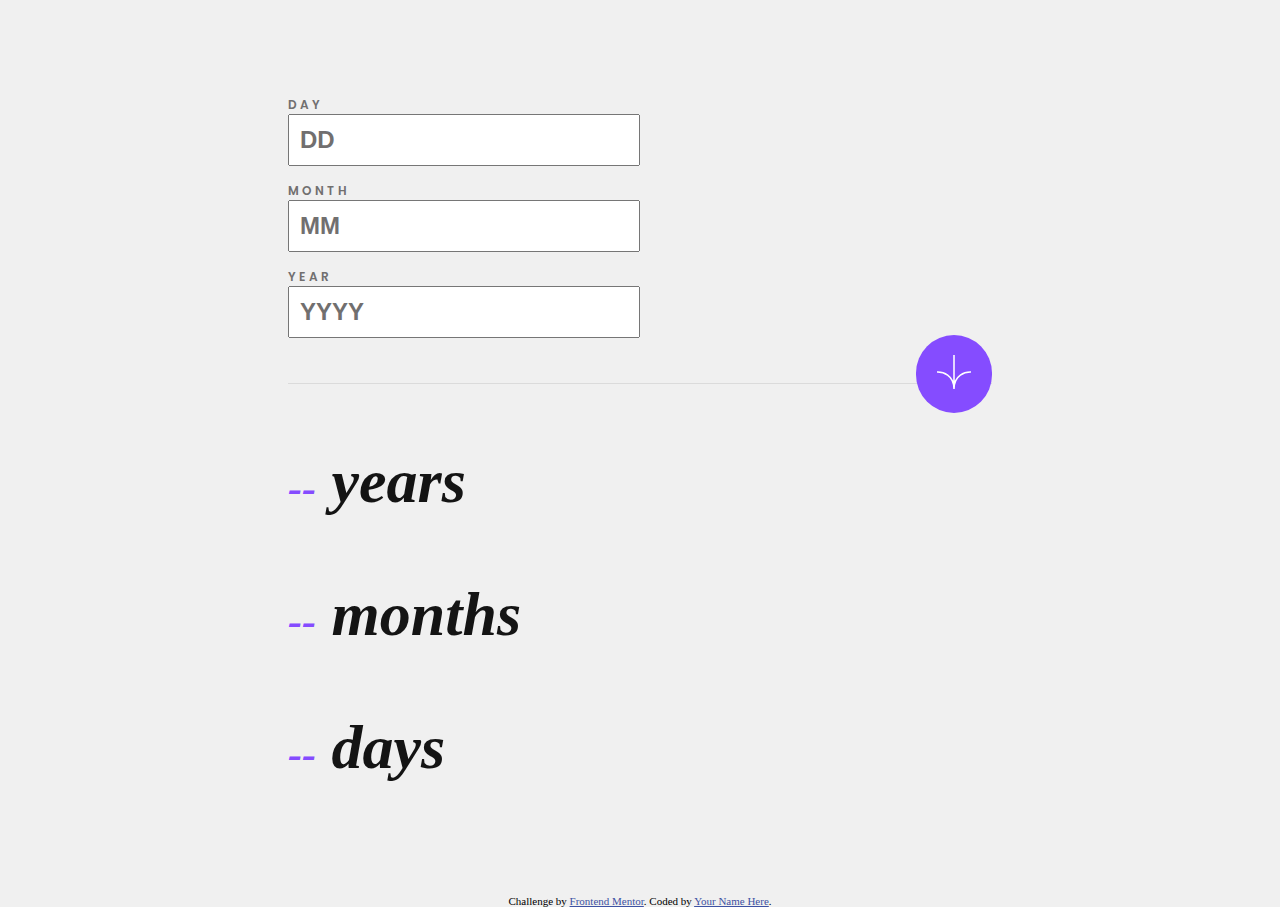
<file: index.html>
<!DOCTYPE html>
<html lang="en">

<head>
  <meta charset="UTF-8">
  <meta name="viewport" content="width=device-width, initial-scale=1.0">
  <!-- displays site properly based on user's device -->

  <link rel="icon" type="image/png" sizes="32x32" href="./assets/images/favicon-32x32.png">

  <title>Frontend Mentor | Age calculator app</title>

  <!-- Feel free to remove these styles or customise in your own stylesheet 👍 -->
  <link href="https://cdn.jsdelivr.net/npm/bootstrap@5.3.2/dist/css/bootstrap.min.css" rel="stylesheet"
    integrity="sha384-T3c6CoIi6uLrA9TneNEoa7RxnatzjcDSCmG1MXxSR1GAsXEV/Dwwykc2MPK8M2HN" crossorigin="anonymous">
  <link rel="preconnect" href="https://fonts.googleapis.com">
  <link rel="preconnect" href="https://fonts.gstatic.com" crossorigin>
  <link
    href="https://fonts.googleapis.com/css2?family=Convergence&family=Montserrat:wght@200&family=Poppins:ital,wght@0,400;0,700;0,800;1,400;1,700;1,800&display=swap"
    rel="stylesheet">
  <link rel="stylesheet" href="style.css">
</head>

<body>
  <div class="alert alert-danger d-none" role="alert" id="alert">
  </div>
  <div class="card dekstop-card">
    <div class="card-body">
      <form>
        <div class="card-top d-flex">
          <div class="input-group__custom">
            <label for="exampleInputEmail1" class="form-label input-group__label" id="day-label">DAY</label>
            <input type="number" class="form-control input-group__input" id="day" aria-describedby="emailHelp"
              placeholder="DD" value="" required>
            <span class="input-group__alert" id="alert-day"></span>
          </div>
          <div class="input-group__custom">
            <label for="exampleInputEmail1" class="form-label input-group__label" id="month-label">MONTH</label>
            <input type="number" class="form-control input-group__input" id="month" aria-describedby="emailHelp"
              placeholder="MM" value="" required>
            <span class="text-danger input-group__alert" id="alert-month"></span>
          </div>
          <div class="input-group__custom">
            <label for="exampleInputEmail1" class="form-label input-group__label" id="year-label">YEAR</label>
            <input type="number" class="form-control input-group__input" id="year" aria-describedby="emailHelp"
              placeholder="YYYY" value="" required>
            <span class="text-danger input-group__alert" id="alert-year"></span>
          </div>
          <a type="submit" class="card-arrow__container" id="buttonArrow">
            <svg xmlns="http://www.w3.org/2000/svg" width="36" height="34" viewBox="0 0 46 44">
              <g fill="none" stroke="currentColor" stroke-width="2">
                <path d="M1 22.019C8.333 21.686 23 25.616 23 44M23 44V0M45 22.019C37.667 21.686 23 25.616 23 44" />
              </g>
            </svg>
          </a>
        </div>
      </form>

      <div class="card-bottom">
        <h3 class="card-bottom__label"><span class="card-bottom__value" id="years">--</span> years</h3>
        <h3 class="card-bottom__label"><span class="card-bottom__value" id="months">--</span> months</h3>
        <h3 class="card-bottom__label"><span class="card-bottom__value" id="days">--</span> days</h3>
      </div>
    </div>
  </div>
  <!-- Day
  DD

  Month
  MM

  Year
  YYYY

  -- years
  -- months
  -- days -->

  <div class="attribution">
    Challenge by <a href="https://www.frontendmentor.io?ref=challenge" target="_blank">Frontend Mentor</a>.
    Coded by <a href="#">Your Name Here</a>.
  </div>
  <script src="https://cdn.jsdelivr.net/npm/bootstrap@5.3.2/dist/js/bootstrap.bundle.min.js"
    integrity="sha384-C6RzsynM9kWDrMNeT87bh95OGNyZPhcTNXj1NW7RuBCsyN/o0jlpcV8Qyq46cDfL"
    crossorigin="anonymous"></script>
  <script src="script.js"></script>
</body>

</html>
</file>
<file: style.css>
body{
    box-sizing: border-box;
    margin: 0;
    background-color:  hsl(0, 0%, 94%);
}
.attribution {
    font-size: 11px;
    text-align: center;
    margin-top: 20px;
}

.attribution a {
    color: hsl(228, 45%, 44%);
}

.dekstop-card{
    width: 55%;
    margin-left: auto;
    margin-right: auto;
    margin-top: 50px;
    padding: 30px;
    border-radius: 10px;
    border: hsl(0, 0%, 100%);
}

.card-top{
    padding-bottom: 30px;
    border-bottom: 1px solid hsl(0, 0%, 86%);
    position: relative;
}

.input-group__custom{
    margin: 15px 30px 15px 0px;
    width: 23%;
}

.input-group__label{
    font-size: 12px;
    color:  hsl(0, 1%, 44%);
    font-weight: 600;
    letter-spacing: 3px;
    font-family: 'Poppins', sans-serif;
}

.input-group__label--alert{
    font-size: 12px;
    color:  hsl(0, 100%, 67%);
    font-weight: 600;
    letter-spacing: 3px;
    font-family: 'Poppins', sans-serif;
}

.input-group__input{
    padding: 10px;
    font-size: 24px;
    font-weight: 800;
}

.input-group__input--alert{
    border-color: hsl(0, 100%, 67%);
}

.input-group__input:focus{
    box-shadow: none;
    border: 1px solid hsl(259, 100%, 65%);
}

.input-group__input::placeholder{
  color:  hsl(0, 1%, 44%);
}

.input-group__alert{
    font-size: 14px;
    color:  hsl(0, 100%, 67%);
    font-style: italic;
    font-family: 'Poppins', sans-serif;
}

.card-arrow__container{
    position: absolute;
    bottom: -30px;
    right: 0px;
    padding: 20px;
    background-color: hsl(259, 100%, 65%);
    color: white;
    border-radius: 50px;
    transition: 0.3s all ease;
}

.card-arrow__container:hover{
    background-color: hsl(0, 0%, 8%);
    cursor: pointer;
}

.card-bottom{
    margin-top: 20px;
}

.card-bottom__label{
    font-size: 62px;
    font-weight: 900;
    color: hsl(0, 0%, 8%);
    font-style: italic;
}

.card-bottom__value{
    font-size: 42px;
    color: hsl(259, 100%, 65%);
}


/* Chrome, Safari, Edge, Opera */
input::-webkit-outer-spin-button,
input::-webkit-inner-spin-button {
  -webkit-appearance: none;
  margin: 0;
}
</file>
